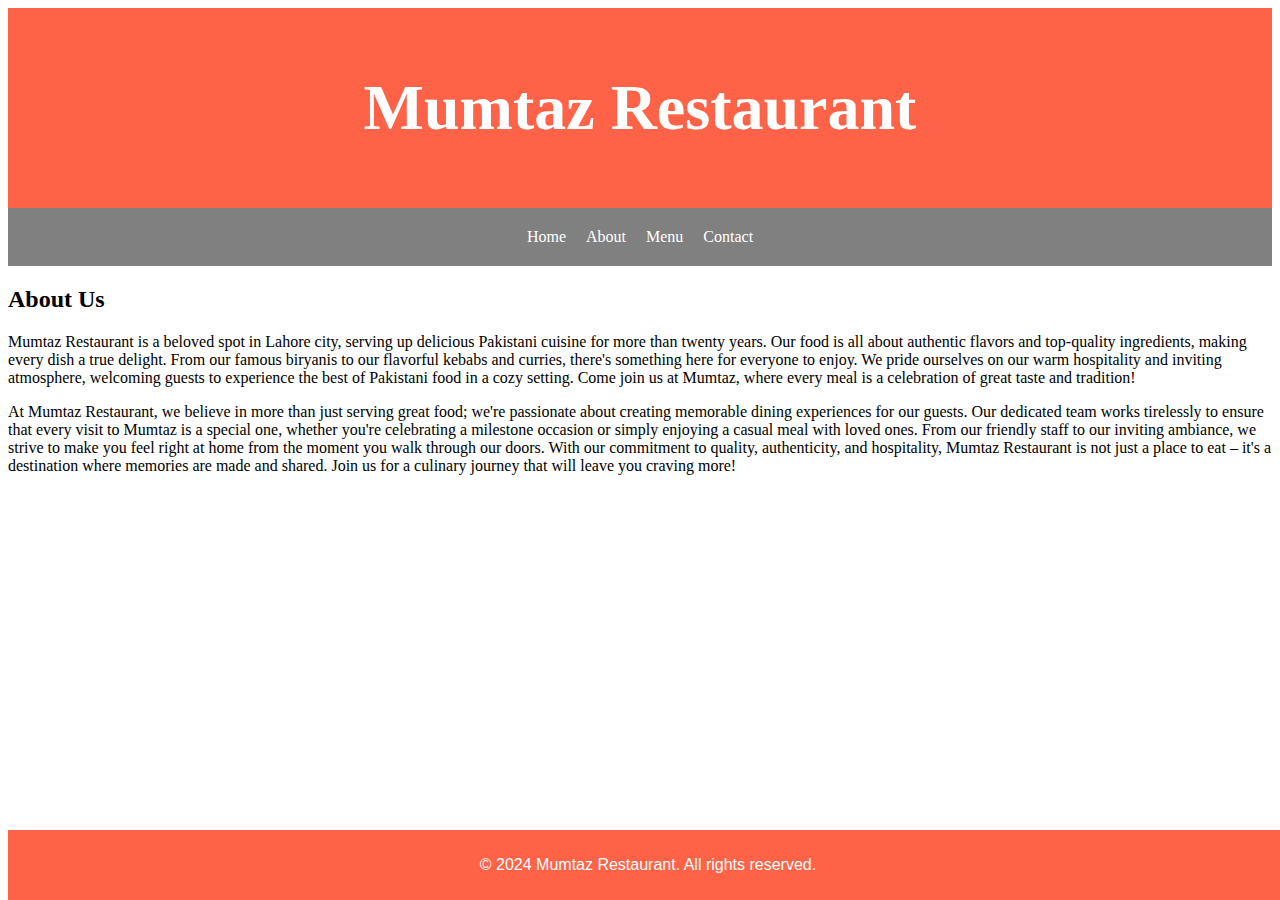
<file: about.html>
<!DOCTYPE html>
<html lang="en">
<head>
    <meta charset="UTF-8">
    <meta name="viewport" content="width=device-width, initial-scale=1.0">
    <title>About Us - Mumtaz Restaurant</title>
    <link rel="stylesheet" href="main.css">
</head>
<body>
    <header>
        <h1>Mumtaz Restaurant</h1>
    </header>
    <nav>
        <a href="index.html">Home</a>
        <a href="about.html">About</a>
        <a href="services.html">Menu</a>
        <a href="contact.html">Contact</a>
    </nav>
    
    <!-- About Page -->
    <section class="about-content">
        <h2>About Us</h2>
        <p>Mumtaz Restaurant is a beloved spot in Lahore city, serving up delicious Pakistani cuisine for more than twenty years. Our food is all about authentic flavors and top-quality ingredients, making every dish a true delight. From our famous biryanis to our flavorful kebabs and curries, there's something here for everyone to enjoy. We pride ourselves on our warm hospitality and inviting atmosphere, welcoming guests to experience the best of Pakistani food in a cozy setting. Come join us at Mumtaz, where every meal is a celebration of great taste and tradition!</p>
        <p>At Mumtaz Restaurant, we believe in more than just serving great food; we're passionate about creating memorable dining experiences for our guests. Our dedicated team works tirelessly to ensure that every visit to Mumtaz is a special one, whether you're celebrating a milestone occasion or simply enjoying a casual meal with loved ones. From our friendly staff to our inviting ambiance, we strive to make you feel right at home from the moment you walk through our doors. With our commitment to quality, authenticity, and hospitality, Mumtaz Restaurant is not just a place to eat – it's a destination where memories are made and shared. Join us for a culinary journey that will leave you craving more!</p>
    </section>

    <footer>
        <p>&copy; 2024 Mumtaz Restaurant. All rights reserved.</p>
    </footer>
</body>
</html>
</file>
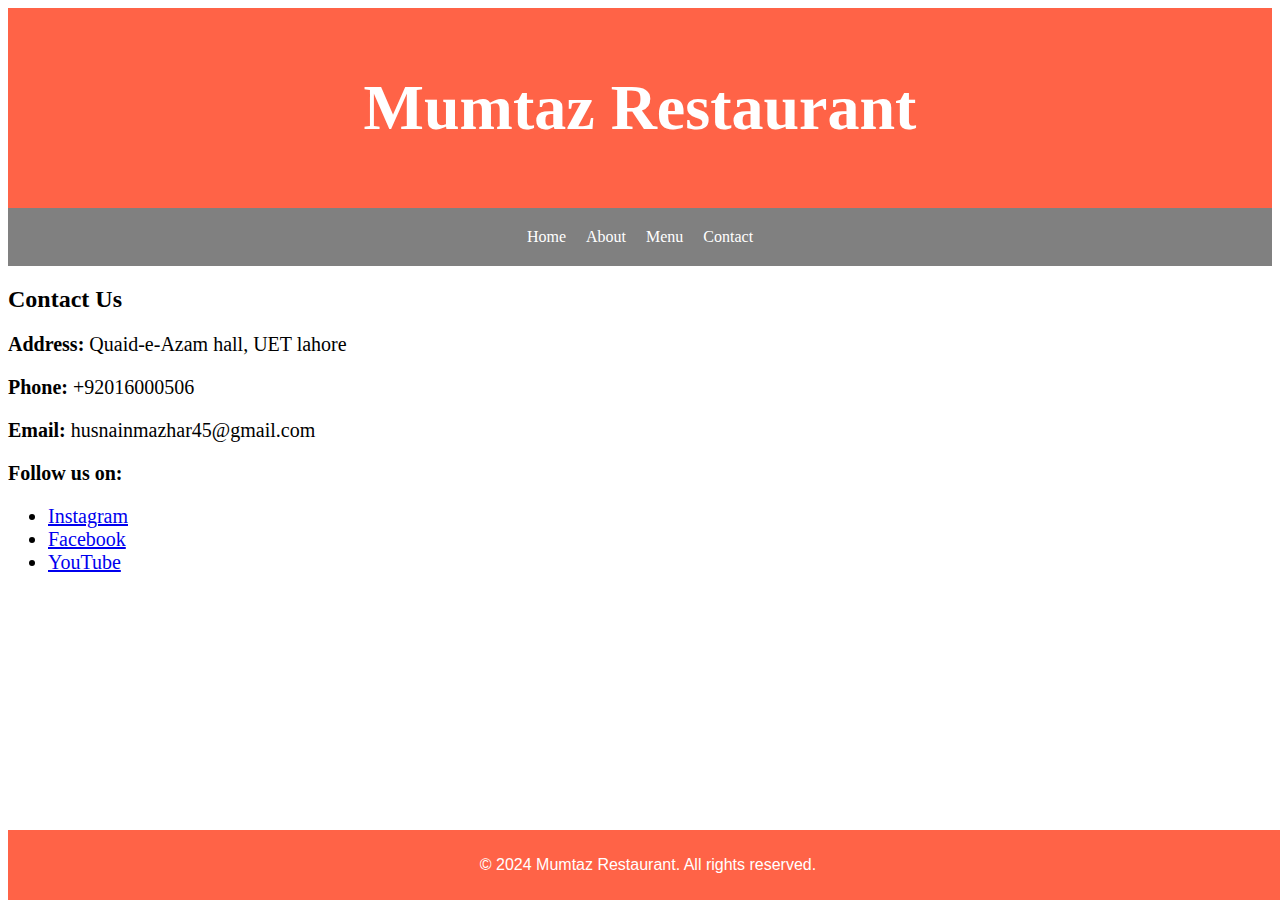
<file: contact.html>
<!DOCTYPE html>
<html lang="en">
<head>
    <meta charset="UTF-8">
    <meta name="viewport" content="width=device-width, initial-scale=1.0">
    <title>Contact Us - Mumtaz Restaurant</title>
    <link rel="stylesheet" href="main.css">
</head>
<body>
    <header>
        <h1>Mumtaz Restaurant</h1>
    </header>
    <nav>
        <a href="index.html">Home</a>
        <a href="about.html">About</a>
        <a href="services.html">Menu</a>
        <a href="contact.html">Contact</a>
    </nav>
    
    <!-- Contact Page -->
    <section>
        <h2>Contact Us</h2>
        <div class="contact-info">
            <p><strong>Address:</strong> Quaid-e-Azam hall, UET lahore</p>
            <p><strong>Phone:</strong> +92016000506</p>
            <p><strong>Email:</strong> husnainmazhar45@gmail.com</p>
            <p><strong>Follow us on:</strong></p>
            <ul class="social-links">
                <li><a href="https://www.instagram.com/husnain.mazhar45?igsh=MXJ3NTR5Y2Y3bnV2ag==" target="_blank">Instagram</a></li>
                <li><a href="https://www.facebook.com/restaurant/" target="_blank">Facebook</a></li>
                <li><a href="https://www.youtube.com/user/restaurant/" target="_blank">YouTube</a></li>
            </ul>
        </div>
    </section>

    <footer>
        <p>&copy; 2024 Mumtaz Restaurant. All rights reserved.</p>
    </footer>
</body>
</html>
</file>
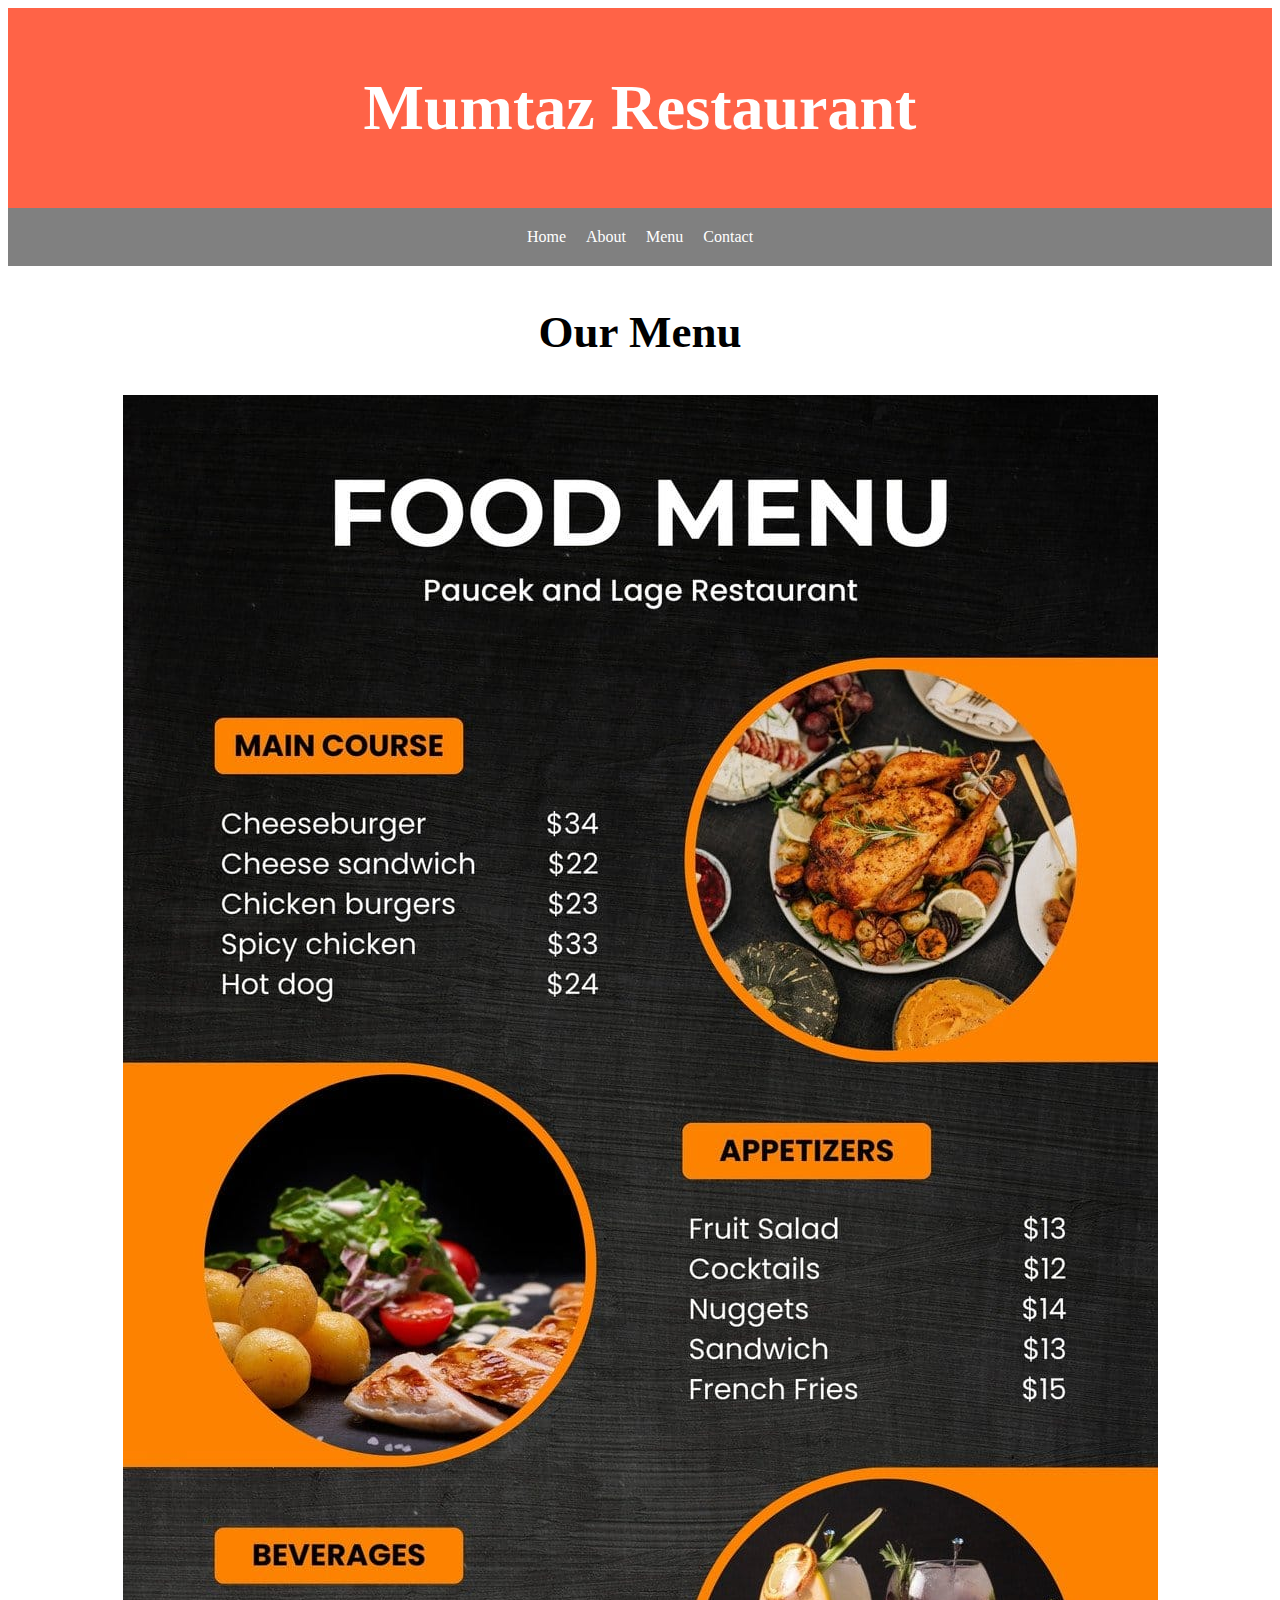
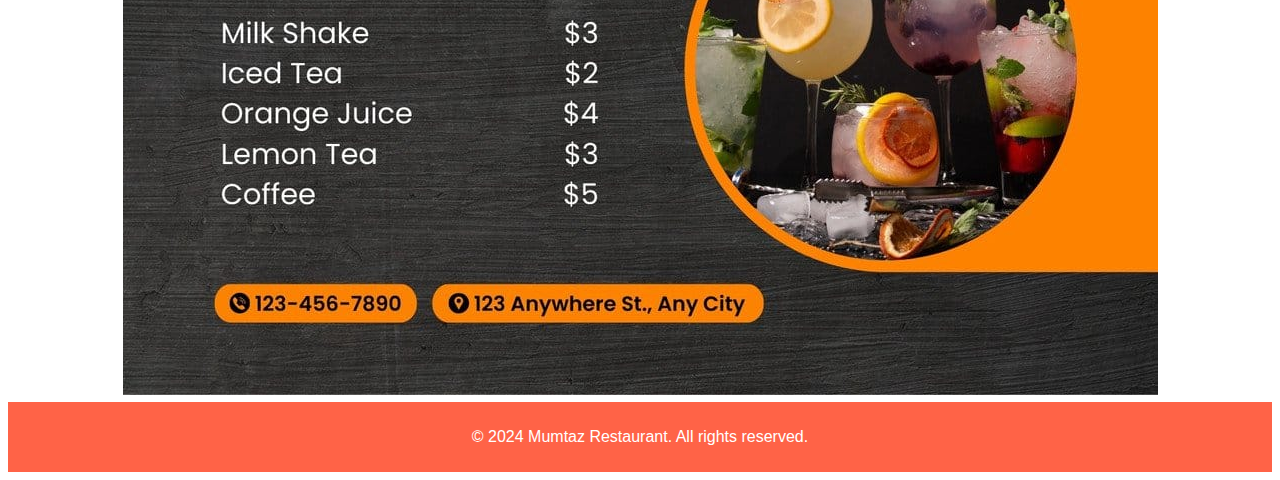
<file: services.html>
<!DOCTYPE html>
<html lang="en">
<head>
    <meta charset="UTF-8">
    <meta name="viewport" content="width=device-width, initial-scale=1.0">
    <title>Menu - Mumtaz Restaurant</title>
    <link rel="stylesheet" href="main.css">
</head>
<body>
    <header>
        <h1>Mumtaz Restaurant</h1>
    </header>
    <nav>
        <a href="index.html">Home</a>
        <a href="about.html">About</a>
        <a href="services.html">Menu</a>
        <a href="contact.html">Contact</a>
    </nav>
    
    <!-- Services/Products Page -->
    <section class="menu">
        <h2>Our Menu</h2>
        <img src="images/menu.jpg" alt="Menu">
    </section>

    <footer class="menu-footer">
        <p>&copy; 2024 Mumtaz Restaurant. All rights reserved.</p>
    </footer>
</body>
</html>
</file>
<file: main.css>
header {
  background-color: #ff6347;
  color: #fff;
  padding: 20px 0;
  text-align: center;
  font-size: 2rem;
}

footer {
  background-color: #ff6347;
  color: #fff;
  text-align: center;
  padding: 10px 0;
  position: absolute;
  bottom: 0;
  width: 100%;
  font-family: "Arial", sans-serif;
}

nav {
  display: flex;
  justify-content: center;
  background-color: #808080;
  padding: 20px 0;
}
nav a {
  margin: 0 10px;
  color: #fff;
  text-decoration: none;
  transition: color 0.3s ease;
}
nav a:hover {
  text-decoration: underline;
}

.home .hero {
  background-color: #2ecc71;
  color: #fff;
  padding: 80px 0;
  text-align: center;
  font-family: "Arial", sans-serif;
}
.home .hero h1 {
  font-size: 3rem;
  margin-bottom: 20px;
}
.home .hero p {
  font-size: 1.5rem;
}
.home .features {
  display: flex;
  justify-content: space-around;
  margin-top: 50px;
}
.home .features .feature {
  text-align: center;
  padding: 20px;
  border-radius: 10px;
  box-shadow: 0 0 20px rgba(0, 0, 0, 0.1);
  transition: transform 0.3s ease;
}
.home .features .feature:hover {
  transform: translateY(-10px);
}
.home .features .feature img {
  width: 100px;
  border-radius: 50%;
  margin-bottom: 10px;
}
.home .features .feature h2 {
  font-size: 1.5rem;
  margin-bottom: 10px;
}
.home .features .feature p {
  font-size: 1rem;
}

.homePage-image {
  display: grid;
  place-items: center;
  height: 500px;
  background-size: cover;
  background-position: center;
  display: flex;
  justify-content: center;
  align-items: center;
  text-align: center;
  flex-direction: column;
  margin-top: 0px;
}
.homePage-image .homePage-text {
  color: black;
  font-size: 40px;
  margin-top: 40px;
  animation: slideIn 1s ease forwards;
}

.image-section,
.video-section {
  display: flex;
  justify-content: center;
  align-items: center;
  flex-direction: column;
  text-align: center;
  margin-top: 20px;
}
.image-section h2,
.video-section h2 {
  color: black;
  font-size: 24px;
  position: relative;
  top: 20%;
  transform: translateY(-10%);
}

.image-section img {
  max-width: 100%;
  height: auto;
}

.video-section iframe {
  width: 100%;
  height: 315px;
  max-width: 560px;
}

@keyframes slideIn {
  from {
    opacity: 0;
    transform: translateY(-50px);
  }
  to {
    opacity: 1;
    transform: translateY(0);
  }
}
.menu .menu-item {
  background-color: #f9f9f9;
  padding: 20px;
  margin: 20px 0;
  border-radius: 10px;
  box-shadow: 0 0 20px rgba(0, 0, 0, 0.1);
  transition: transform 0.3s ease;
}
.menu .menu-item:hover {
  transform: scale(1.05);
}
.menu .menu-item img {
  max-width: 100%;
  border-radius: 10px;
}
.menu .menu-item h2 {
  font-size: 1.5rem;
  margin-bottom: 10px;
}
.menu .menu-item p {
  font-size: 1rem;
}

.menu {
  text-align: center;
  font-size: 30px;
  margin-top: 40px;
  max-width: 100%;
  height: auto;
}
.menu img {
  max-width: 100%;
  height: auto;
}

.menu-footer {
  position: relative;
  bottom: 0;
  width: 100%;
  background-color: #ff6347;
  color: #fff;
  text-align: center;
  padding: 10px 0;
}

.about {
  padding: 20px;
  text-align: center;
  font-family: "Arial", sans-serif;
}
.about h2 {
  color: #ff6347;
}

.contact-info {
  font-size: 20px;
}

/*# sourceMappingURL=main.css.map */
</file>
